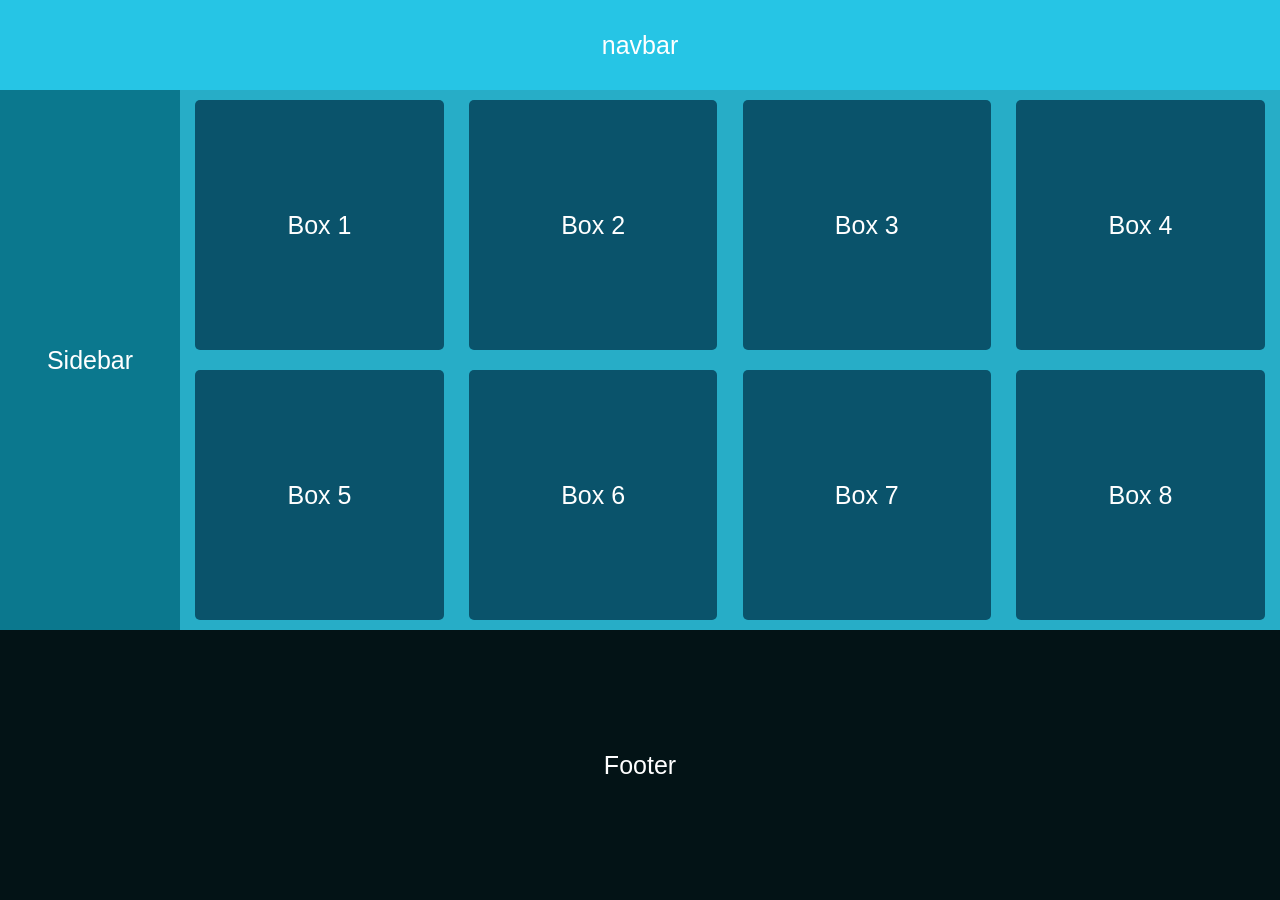
<file: Layout/layout-one/index.html>
<!DOCTYPE html>
<html lang="en">
<head>
    <meta charset="UTF-8">
    <meta name="viewport" content="width=device-width, initial-scale=1.0">
    <title>Document</title>
    <link rel="stylesheet" href="css/main.css">
</head>
<body>
    <nav>
        navbar
    </nav>
    <div class="main-content">
        <aside>Sidebar</aside>
        <main>
            <div class="box">Box 1</div>
            <div class="box">Box 2</div>
            <div class="box">Box 3</div>
            <div class="box">Box 4</div>
            <div class="box">Box 5</div>
            <div class="box">Box 6</div>
            <div class="box">Box 7</div>
            <div class="box">Box 8</div>
        </main>
    </div>
    <footer>Footer</footer>
</body>
</html>
</file>
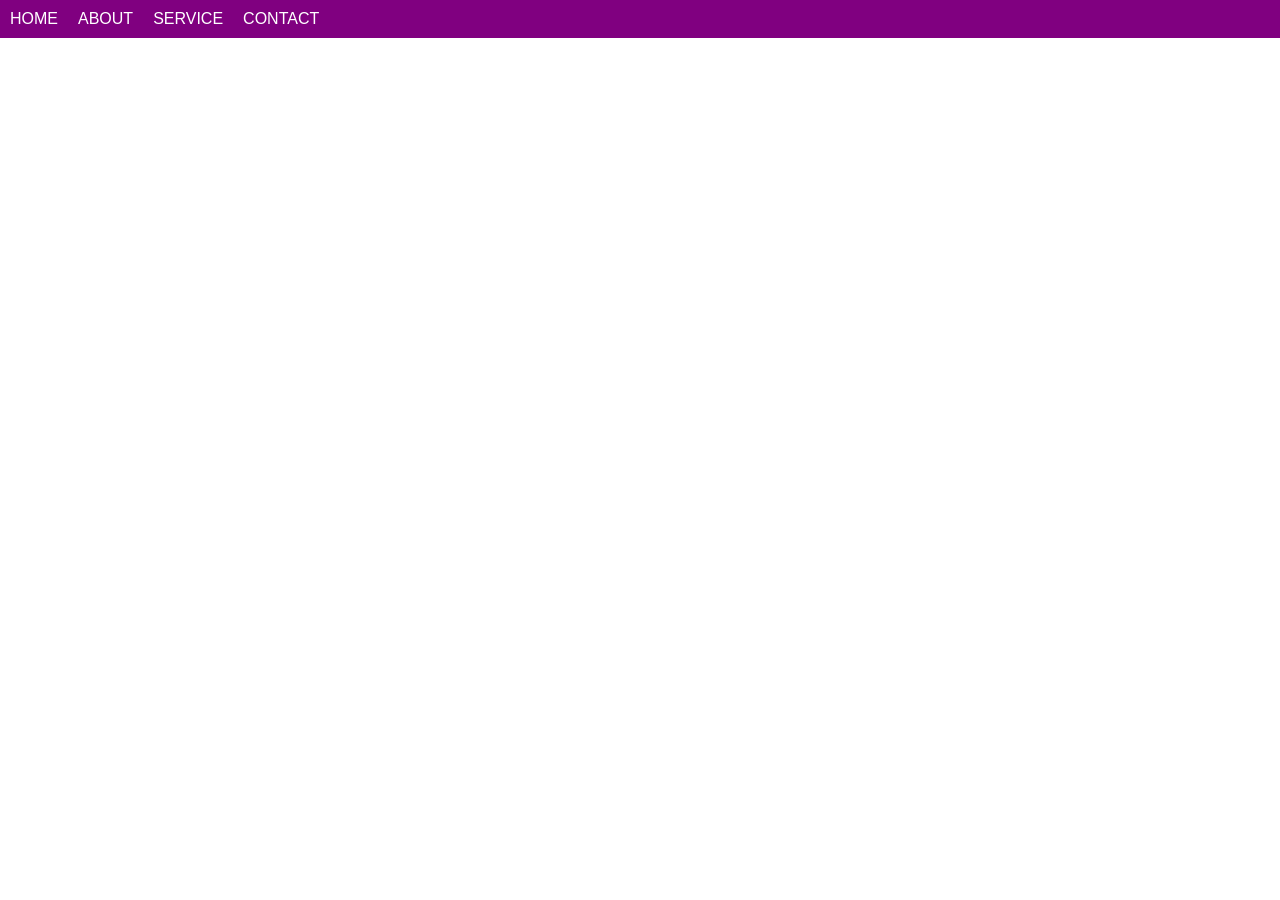
<file: Layout/link/index.html>
<!DOCTYPE html>
<html lang="en">
<head>
    <meta charset="UTF-8">
    <meta name="viewport" content="width=device-width, initial-scale=1.0">
    <title>Document</title>
    <style>
        body {
            margin: 0;
            padding: 0;
        }
        ul {
            list-style: none;
            display: flex;
            background: purple;
            font-family: sans-serif;
            padding: 0;
            margin: 0;
        }
        li {
            padding: 10px;
        }
        li:hover {
            background:orange;
        }
        a {
            text-decoration: none;
            color: white;
            text-transform: uppercase;
        }
    </style>
</head>
<body>
  <ul>
    <li><a href="">Home</a></li>
    <li><a href="">About</a></li>
    <li><a href="">Service</a></li>
    <li><a href="">Contact</a></li>
  </ul>
</body>
</html>
</file>
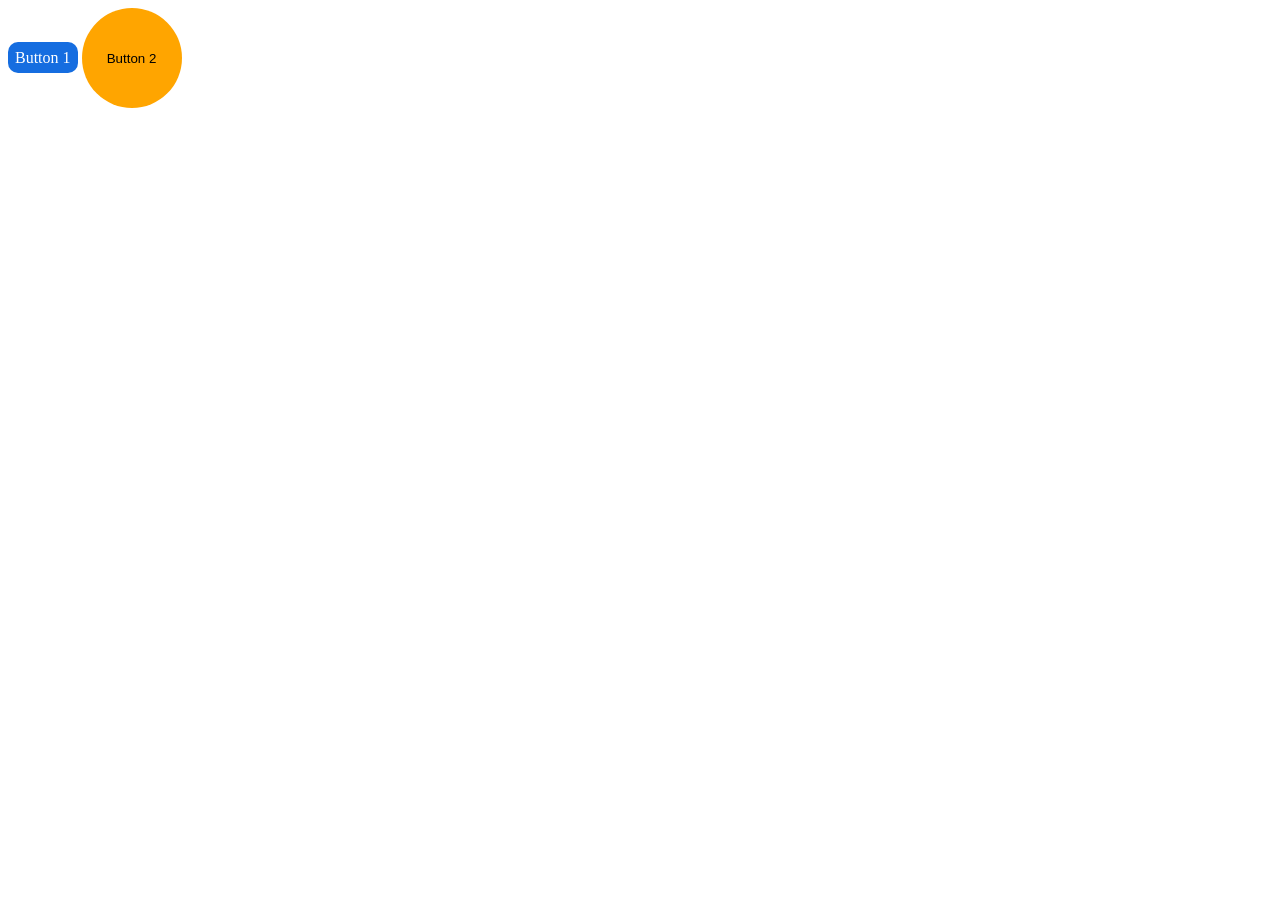
<file: Layout/link/button.html>
<!DOCTYPE html>
<html lang="en">
<head>
    <meta charset="UTF-8">
    <meta name="viewport" content="width=device-width, initial-scale=1.0">
    <title>Document</title>
    <style>
        a {
            text-decoration: none;
            background: #156de0;
            padding: 7px;
            color: white;
            border-radius: 10px;
        }
        button {
            width: 100px;
            height: 100px;
            padding: 10px;
            cursor: pointer;
            background-color: orange;
            border:none;
            border-radius: 50%;
        }
    </style>
</head>
<body>
    <a href="">Button 1</a>
    <button>Button 2</button>
</body>
</html>
</file>
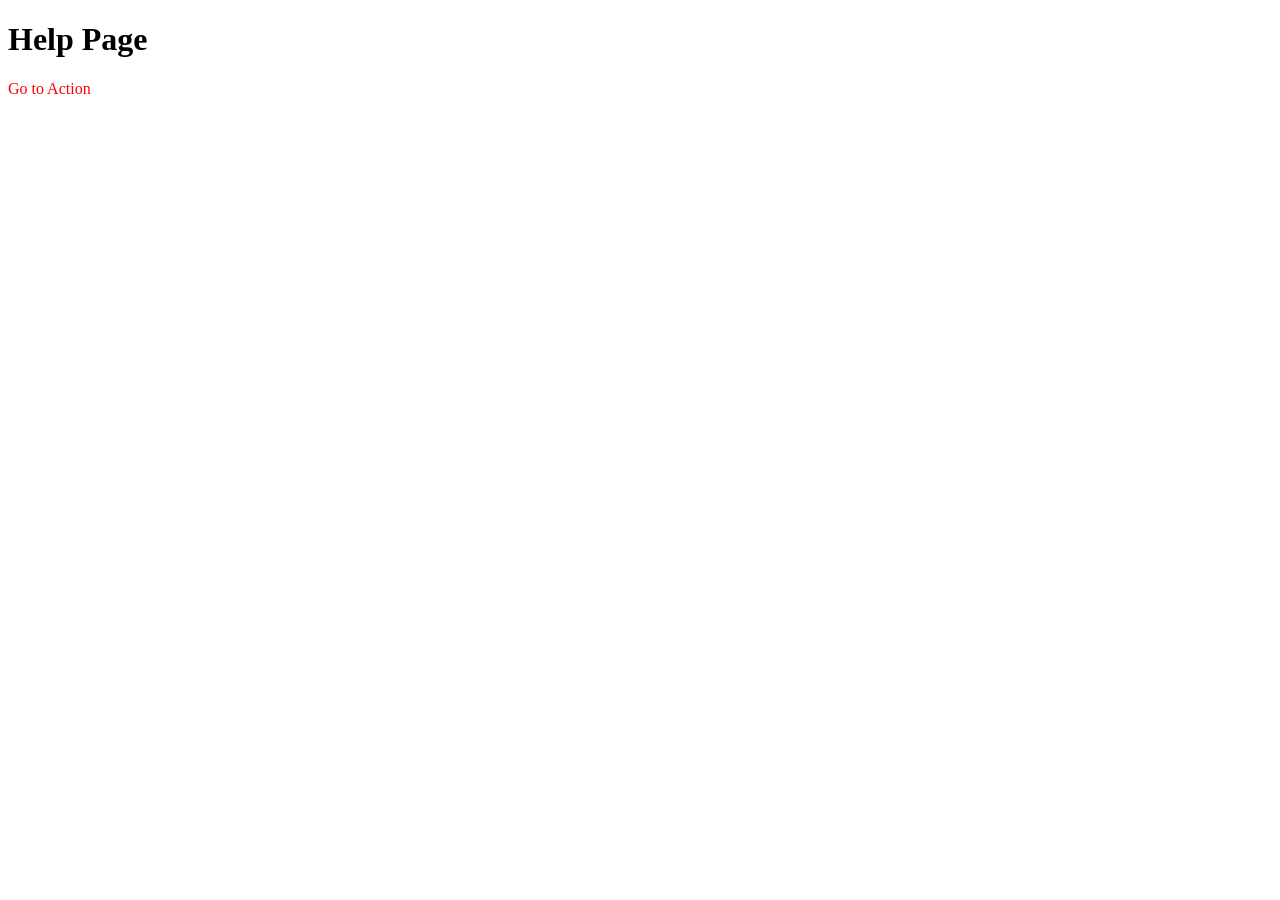
<file: Layout/website/help.html>
<!DOCTYPE html>
<html lang="en">
<head>
    <meta charset="UTF-8">
    <meta name="viewport" content="width=device-width, initial-scale=1.0">
    <title>Document</title>
    <style>
        a {
            text-decoration: none;
            color: red;
        }
    </style>
</head>
<body>
    <h1>Help Page</h1>
    <a href="movies/action_movie/action.html" target="_blank">Go to Action</a>
</body>
</html>
</file>
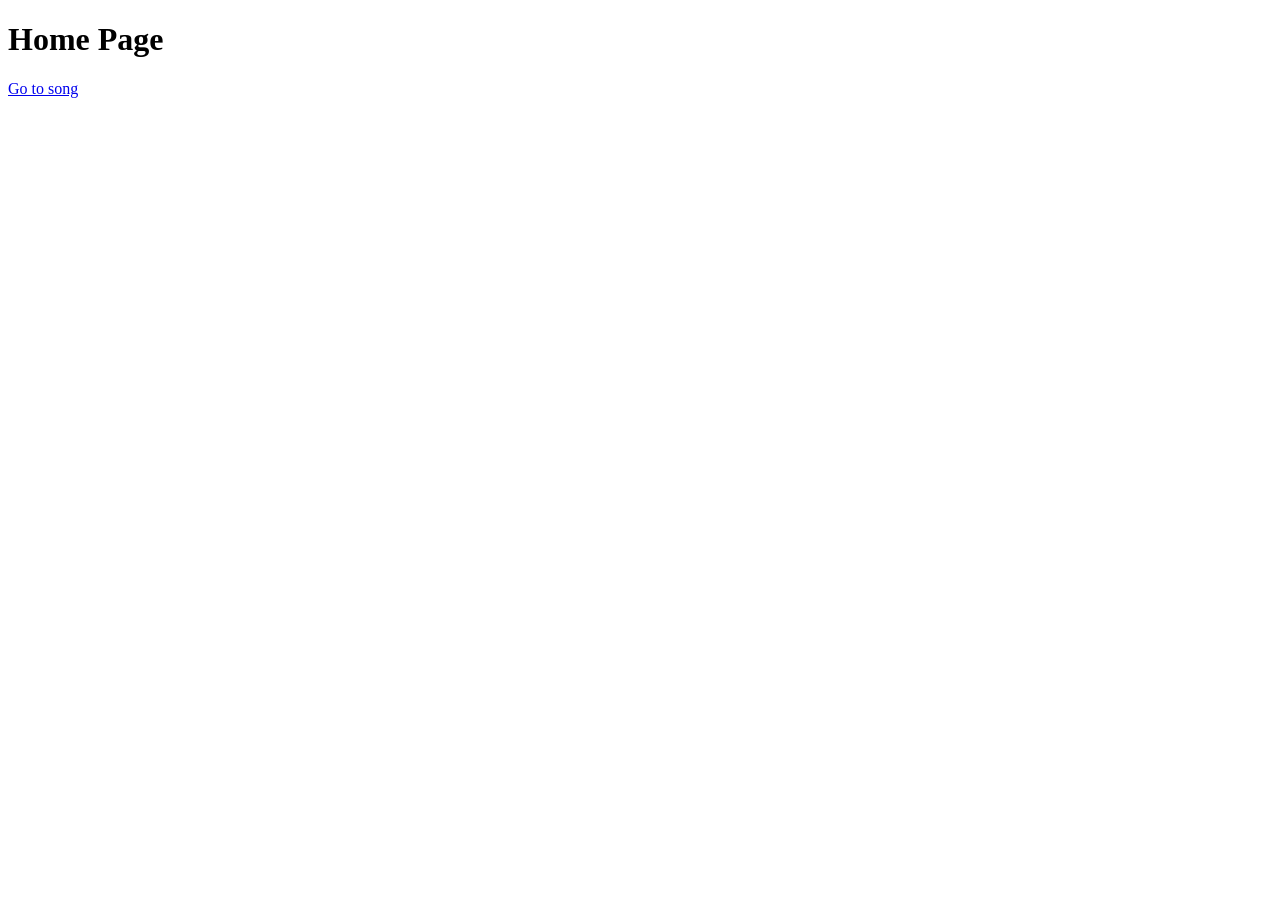
<file: Layout/website/home.html>
<!DOCTYPE html>
<html lang="en">
<head>
    <meta charset="UTF-8">
    <meta name="viewport" content="width=device-width, initial-scale=1.0">
    <title>Document</title>
</head>
<body>
    <h1>Home Page</h1>
    <a href="music/songs.html">Go to song</a>
</body>
</html>
</file>
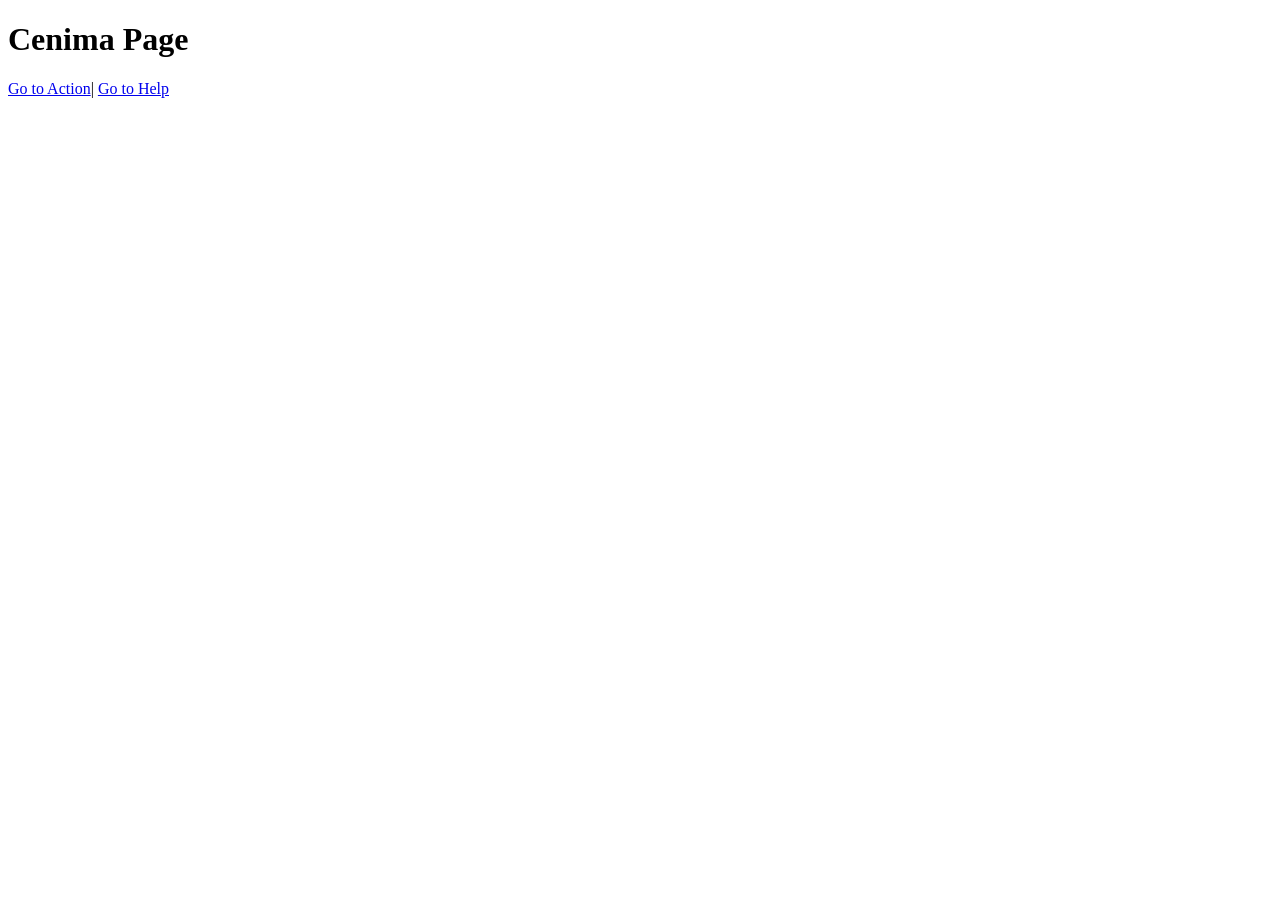
<file: Layout/website/movies/cenima.html>
<!DOCTYPE html>
<html lang="en">
<head>
    <meta charset="UTF-8">
    <meta name="viewport" content="width=device-width, initial-scale=1.0">
    <title>Document</title>
</head>
<body>
    <h1>Cenima Page</h1>
    <a href="action_movie/action.html">Go to Action</a>|
    <a href="../help.html">Go to Help</a>

</body>
</html>
</file>
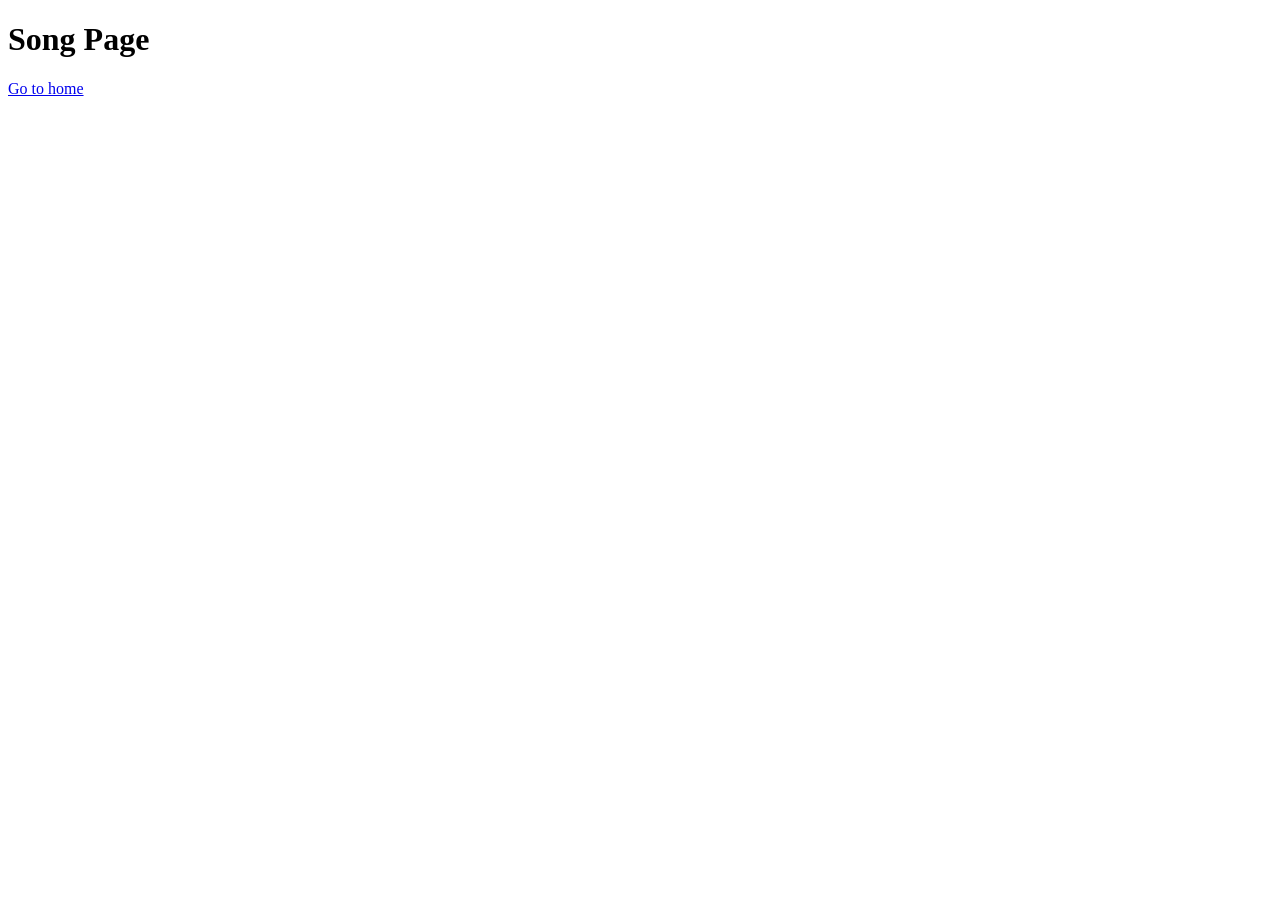
<file: Layout/website/music/songs.html>
<!DOCTYPE html>
<html lang="en">
<head>
    <meta charset="UTF-8">
    <meta name="viewport" content="width=device-width, initial-scale=1.0">
    <title>Document</title>
</head>
<body>
    <h1>Song Page</h1>
    <a href="../home.html">Go to home</a>
</body>
</html>
</file>
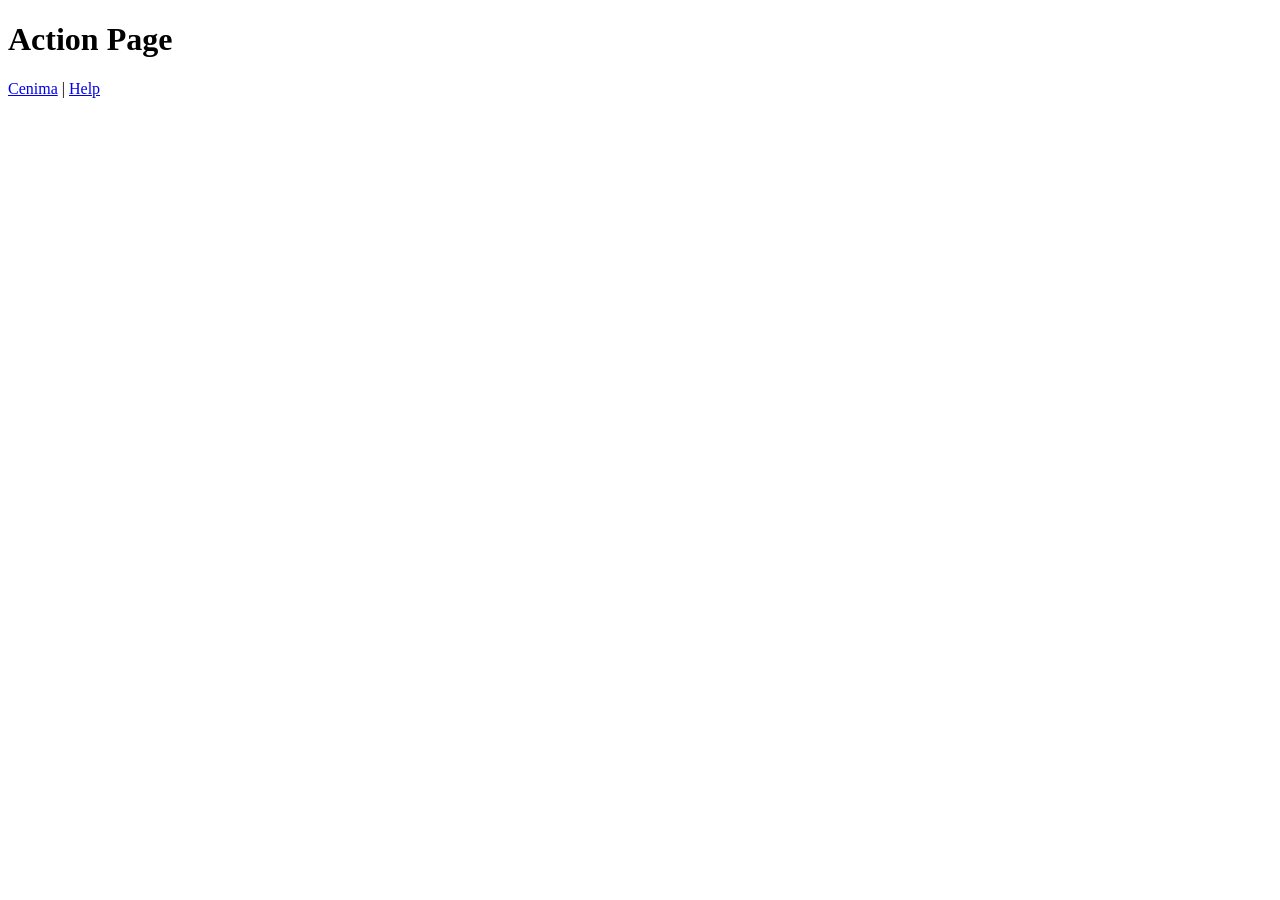
<file: Layout/website/movies/action_movie/action.html>
<!DOCTYPE html>
<html lang="en">
<head>
    <meta charset="UTF-8">
    <meta name="viewport" content="width=device-width, initial-scale=1.0">
    <title>Document</title>
</head>
<body>
    <h1>Action Page</h1>
    <a href="../cenima.html">Cenima</a> |
    <a href="../../help.html">Help</a>
</body>
</html>
</file>
<file: Layout/layout-one/css/main.css>
* {
    margin: 0;
    padding: 0;
    font-family: sans-serif;
}
body {
    height: 100vh;
    display: flex;
    flex-direction: column;
}
nav {
    flex: 1;
    background: #26c5e5;
}
.main-content {
    flex: 6;
    background: #21b1ce;
    display: flex;
}
main {
    flex: 6;
    background: #27adc7;
    display: flex;
    flex-wrap: wrap;
    justify-content: space-evenly;
    gap: 20px;
    padding: 10px;
}
.box {
    width: 23%;
    background: #0a536b;
    border-radius: 5px;
}
aside {
    flex: 1;
    background: #0b788e;
}
footer {
    flex: 3;
    background: #031316;
}

footer,
nav,
aside,
.box {
    display: flex;
    justify-content: center;
    align-items: center;
    color: #fff;
    font-size: 25px;
}
</file>
